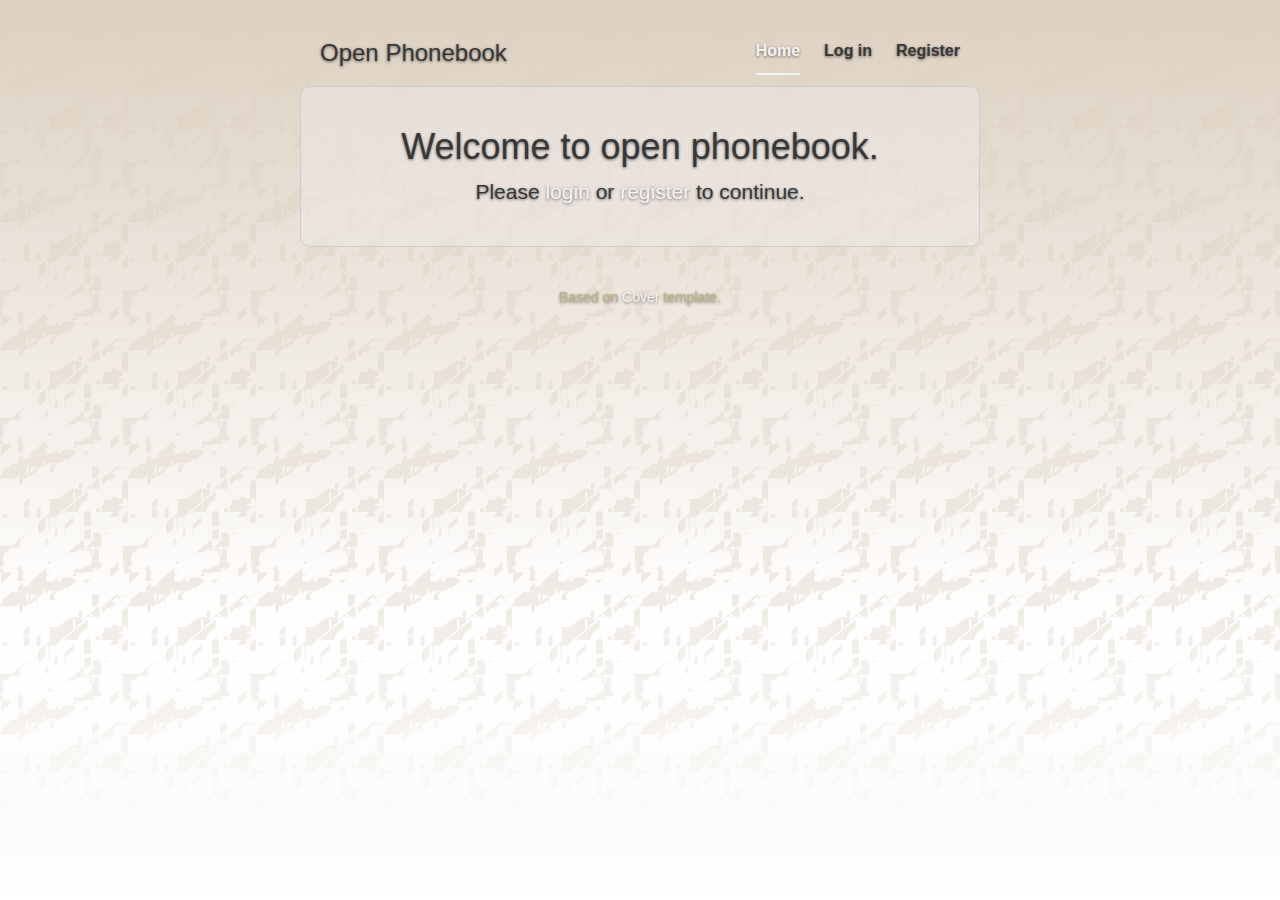
<file: WebContent/index.html>
<!DOCTYPE html>
<html lang="en">

<head>
    <meta charset="utf-8">
    <meta http-equiv="X-UA-Compatible" content="IE=edge">
    <meta name="viewport" content="width=device-width, initial-scale=1">
    <!-- The above 3 meta tags *must* come first in the head; any other head content must come *after* these tags -->
    <meta name="description" content="Simple phonebook.">
    <meta name="author" content="AonoZan">
    <link rel="icon" href="assets/favicon.ico">

    <title>Open Phonebook by AonoZan</title>

    <!-- Bootstrap core CSS -->
    <link href="css/bootstrap.min.css" rel="stylesheet">

    <!-- IE10 viewport hack for Surface/desktop Windows 8 bug -->
    <link href="assets/css/ie10-viewport-bug-workaround.css" rel="stylesheet">

    <!-- Custom styles for this template -->
    <link href="cover.css" rel="stylesheet">
</head>
<body>
    <div class="site-wrapper">
        <div class="site-wrapper-inner">
            <div class="cover-container">
                <div class="masthead clearfix">
                    <div class="inner">
                        <h3 class="masthead-brand">Open Phonebook</h3>
                        <nav>
                            <ul class="nav masthead-nav">
                                <li class="active"><a href="index.html">Home</a></li>
                                <li><a href="login.html">Log in</a></li>
                                <li><a href="register.html">Register</a></li>
                            </ul>
                        </nav>
                    </div>
                </div>

                <div class="inner cover">
                    <h1 class="cover-heading">Welcome to open phonebook.</h1>
                    <p class="lead">Please <a href="login.html">login</a> or <a href="register.html">register</a> to continue.</p>
                </div>
                <div class="mastfoot">
                    <div class="inner">
                        <p>Based on <a href="http://getbootstrap.com/examples/cover/">Cover</a> template.</p>
                    </div>
                </div>
            </div>
        </div>
    </div>

    <!-- Bootstrap core JavaScript
    ================================================== -->
    <!-- Placed at the end of the document so the pages load faster -->
    <!--script src="https://ajax.googleapis.com/ajax/libs/jquery/1.12.4/jquery.min.js"></script-->
    <script src="js/jquery.min.js"></script>
    <script>
        window.jQuery || document.write('<script src="../../assets/js/vendor/jquery.min.js"><\/script>')

    </script>
    <script src="js/bootstrap.min.js"></script>
    <!-- IE10 viewport hack for Surface/desktop Windows 8 bug -->
    <script src="assets/js/ie10-viewport-bug-workaround.js"></script>
</body>

</html>
</file>
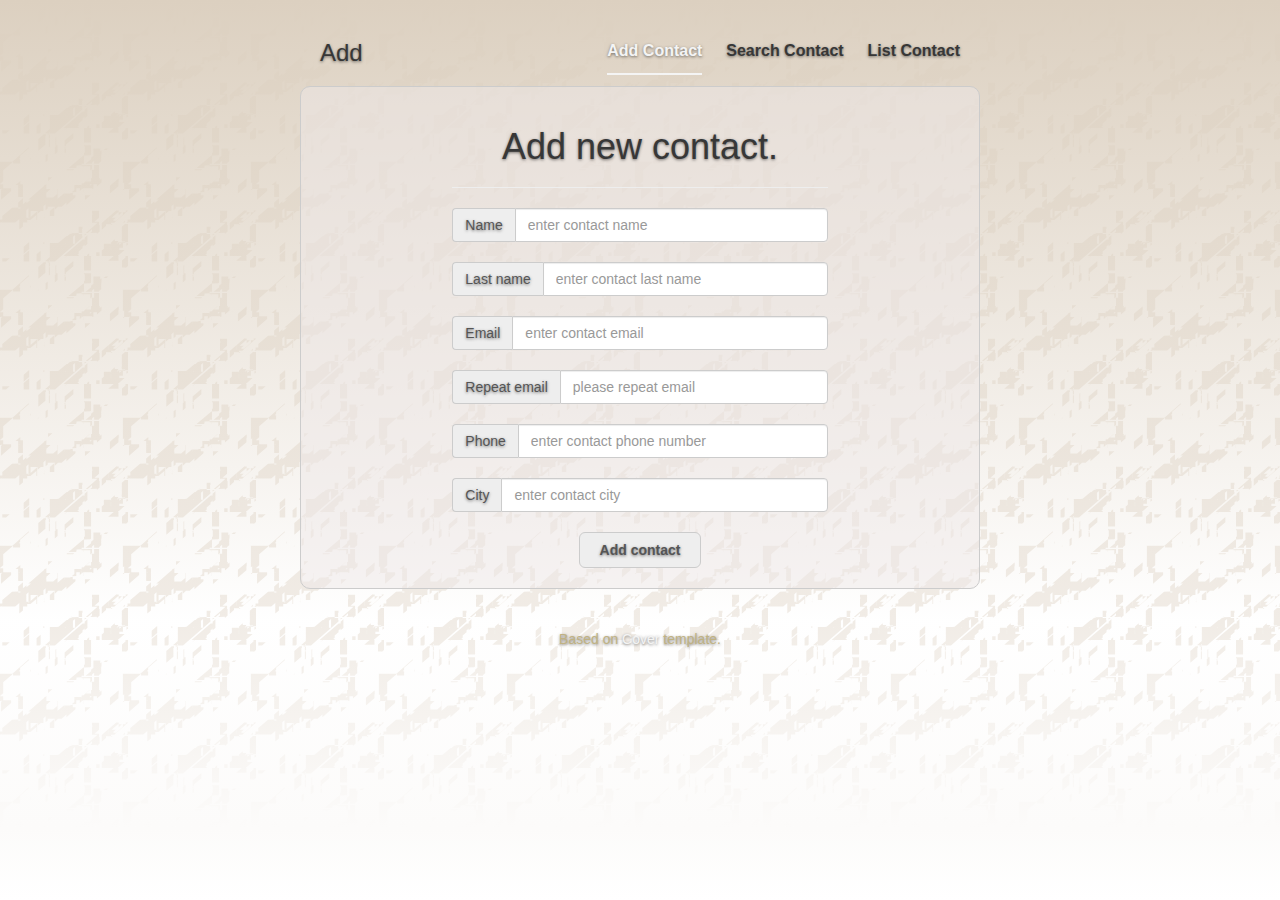
<file: WebContent/add.html>
<!DOCTYPE html>
<html lang="en">

<head>
    <meta charset="utf-8">
    <meta http-equiv="X-UA-Compatible" content="IE=edge">
    <meta name="viewport" content="width=device-width, initial-scale=1">
    <!-- The above 3 meta tags *must* come first in the head; any other head content must come *after* these tags -->
    <meta name="description" content="Simple phonebook.">
    <meta name="author" content="AonoZan">
    <link rel="icon" href="assets/favicon.ico">

    <title>Open Phonebook by AonoZan</title>

    <!-- Bootstrap core CSS -->
    <link href="css/bootstrap.min.css" rel="stylesheet">

    <!-- IE10 viewport hack for Surface/desktop Windows 8 bug -->
    <link href="assets/css/ie10-viewport-bug-workaround.css" rel="stylesheet">

    <!-- Custom styles for this template -->
    <link href="cover.css" rel="stylesheet">
</head>

<body>
    <div class="site-wrapper">
        <div class="site-wrapper-inner">
            <div class="cover-container">
                <div class="masthead clearfix">
                    <div class="inner">
                        <h3 class="masthead-brand">Add</h3>
                        <nav>
                            <ul class="nav masthead-nav">
                                <li class="active"><a href="add.html">Add Contact</a></li>
                                <li><a href="search.html">Search Contact</a></li>
                                <li><a href="list.html">List Contact</a></li>
                            </ul>
                        </nav>
                    </div>
                </div>
                <div class="inner cover ">
                    <div class="container-fluid">
                        <div class="row-fluid">
                            <div class="col-lg-8 col-lg-offset-2">
                                <h1>Add new contact.</h1>
                                <hr>
                                <form>
                                    <div class="input-group">
                                        <span class="input-group-addon" id="name">Name</span>
                                        <input type="text" class="form-control" placeholder="enter contact name" aria-describedby="basic-addon1">
                                    </div>
                                    <br>
                                    <div class="input-group">
                                        <span class="input-group-addon" id="last-name">Last name</span>
                                        <input type="text" class="form-control" placeholder="enter contact last name" aria-describedby="basic-addon1">
                                    </div>
                                    <br>
                                    <div class="input-group">
                                        <span class="input-group-addon" id="email">Email</span>
                                        <input type="text" class="form-control" placeholder="enter contact email" aria-describedby="basic-addon1">
                                    </div>
                                    <br>
                                    <div class="input-group">
                                        <span class="input-group-addon" id="email-repeat">Repeat email</span>
                                        <input type="text" class="form-control" placeholder="please repeat email" aria-describedby="basic-addon1">
                                    </div>
                                    <br>
                                    <div class="input-group">
                                        <span class="input-group-addon" id="phone">Phone</span>
                                        <input type="text" class="form-control" placeholder="enter contact phone number" aria-describedby="basic-addon1">
                                    </div>
                                    <br>
                                    <div class="input-group">
                                        <span class="input-group-addon" id="city">City</span>
                                        <input type="text" class="form-control" placeholder="enter contact city" aria-describedby="basic-addon1">
                                    </div>
                                    <br>
                                    <button type="submit" class="btn btn-lg btn-default">Add contact</button>
                                </form>
                            </div>
                        </div>
                    </div>
                </div>
                <div class="mastfoot">
                    <div class="inner">
                        <p>Based on <a href="http://getbootstrap.com/examples/cover/">Cover</a> template.</p>
                    </div>
                </div>
            </div>
        </div>
    </div>

    <!-- Bootstrap core JavaScript
    ================================================== -->
    <!-- Placed at the end of the document so the pages load faster -->
    <!--script src="https://ajax.googleapis.com/ajax/libs/jquery/1.12.4/jquery.min.js"></script-->
    <script src="js/jquery.min.js"></script>
    <script>
        window.jQuery || document.write('<script src="../../assets/js/vendor/jquery.min.js"><\/script>')

    </script>
    <script src="js/bootstrap.min.js"></script>
    <!-- IE10 viewport hack for Surface/desktop Windows 8 bug -->
    <script src="assets/js/ie10-viewport-bug-workaround.js"></script>
</body>

</html>
</file>
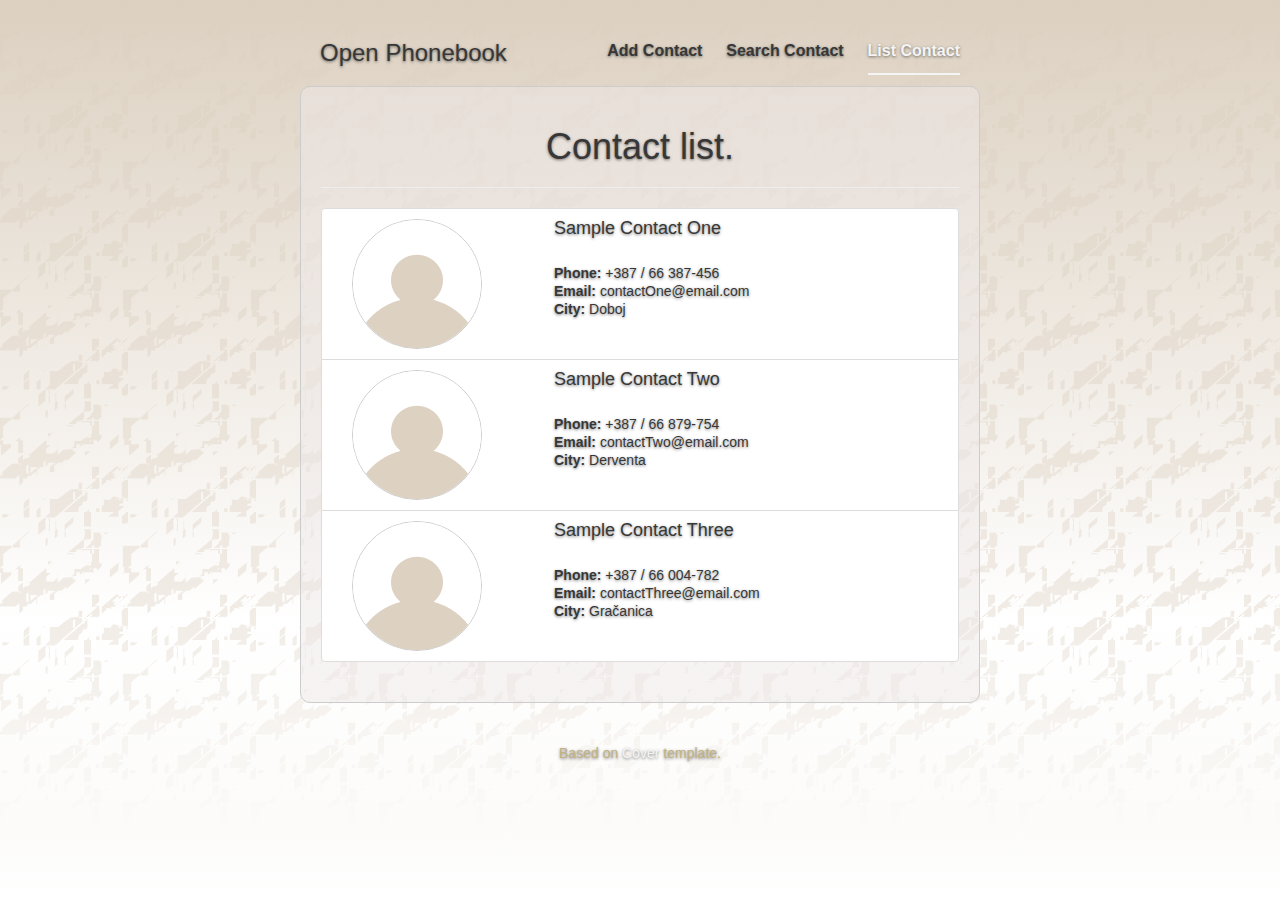
<file: WebContent/list.html>
<!DOCTYPE html>
<html lang="en">

<head>
    <meta charset="utf-8">
    <meta http-equiv="X-UA-Compatible" content="IE=edge">
    <meta name="viewport" content="width=device-width, initial-scale=1">
    <!-- The above 3 meta tags *must* come first in the head; any other head content must come *after* these tags -->
    <meta name="description" content="Simple phonebook.">
    <meta name="author" content="AonoZan">
    <link rel="icon" href="assets/favicon.ico">

    <title>Open Phonebook by AonoZan</title>

    <!-- Bootstrap core CSS -->
    <link href="css/bootstrap.min.css" rel="stylesheet">

    <!-- IE10 viewport hack for Surface/desktop Windows 8 bug -->
    <link href="assets/css/ie10-viewport-bug-workaround.css" rel="stylesheet">

    <!-- Custom styles for this template -->
    <link href="cover.css" rel="stylesheet">
</head>

<body>
    <div class="site-wrapper">
        <div class="site-wrapper-inner">
            <div class="cover-container">
                <div class="masthead clearfix">
                    <div class="inner">
                        <h3 class="masthead-brand">Open Phonebook</h3>
                        <nav>
                            <ul class="nav masthead-nav">
                                <li><a href="add.html">Add Contact</a></li>
                                <li><a href="search.html">Search Contact</a></li>
                                <li class="active"><a href="list.html">List Contact</a></li>
                            </ul>
                        </nav>
                    </div>
                </div>
                <div class="inner cover">
                    <h1>Contact list.</h1>
                    <hr>
                    <ul class="list-group">
                        <li class="list-group-item">
                            <div class="col-xs-4">
                                <img src="library/avatars/default.png" class="img-circle img-responsive avatar" alt="Default avatar">
                            </div>

                            <div class="col-xs-8 text-left">
                                <h4 class="list-group-item-heading">Sample Contact One</h4>
                                <br>
                                <p class="list-group-item-text">
                                    <strong>Phone:</strong>
                                    <span>+387 / 66 387-456</span><br>
                                    <strong>Email:</strong>
                                    <span>contactOne@email.com</span><br>
                                    <strong>City:</strong>
                                    <span>Doboj</span><br>
                                </p>
                            </div>
                            <div class="clearfix"></div>
                        </li>
                        <li class="list-group-item">
                            <div class="col-xs-4">
                                <img src="library/avatars/default.png" class="img-circle img-responsive avatar" alt="Default avatar">
                            </div>

                            <div class="col-xs-8 text-left">
                                <h4 class="list-group-item-heading">Sample Contact Two</h4>
                                <br>
                                <p class="list-group-item-text">
                                    <strong>Phone:</strong>
                                    <span>+387 / 66 879-754</span><br>
                                    <strong>Email:</strong>
                                    <span>contactTwo@email.com</span><br>
                                    <strong>City:</strong>
                                    <span>Derventa</span><br>
                                </p>
                            </div>
                            <div class="clearfix"></div>
                        </li>
                        <li class="list-group-item">
                            <div class="col-xs-4">
                                <img src="library/avatars/default.png" class="img-circle img-responsive avatar" alt="Default avatar">
                            </div>

                            <div class="col-xs-8 text-left">
                                <h4 class="list-group-item-heading">Sample Contact Three</h4>
                                <br>
                                <p class="list-group-item-text">
                                    <strong>Phone:</strong>
                                    <span>+387 / 66 004-782</span><br>
                                    <strong>Email:</strong>
                                    <span>contactThree@email.com</span><br>
                                    <strong>City:</strong>
                                    <span>Gračanica</span><br>
                                </p>
                            </div>
                            <div class="clearfix"></div>
                        </li>

                    </ul>
                </div>
                <div class="mastfoot">
                    <div class="inner">
                        <p>Based on <a href="http://getbootstrap.com/examples/cover/">Cover</a> template.</p>
                    </div>
                </div>
            </div>
        </div>
    </div>

    <!-- Bootstrap core JavaScript
    ================================================== -->
    <!-- Placed at the end of the document so the pages load faster -->
    <!--script src="https://ajax.googleapis.com/ajax/libs/jquery/1.12.4/jquery.min.js"></script-->
    <script src="js/jquery.min.js"></script>
    <script>
        window.jQuery || document.write('<script src="../../assets/js/vendor/jquery.min.js"><\/script>')

    </script>
    <script src="js/bootstrap.min.js"></script>
    <!-- IE10 viewport hack for Surface/desktop Windows 8 bug -->
    <script src="assets/js/ie10-viewport-bug-workaround.js"></script>
</body>

</html>
</file>
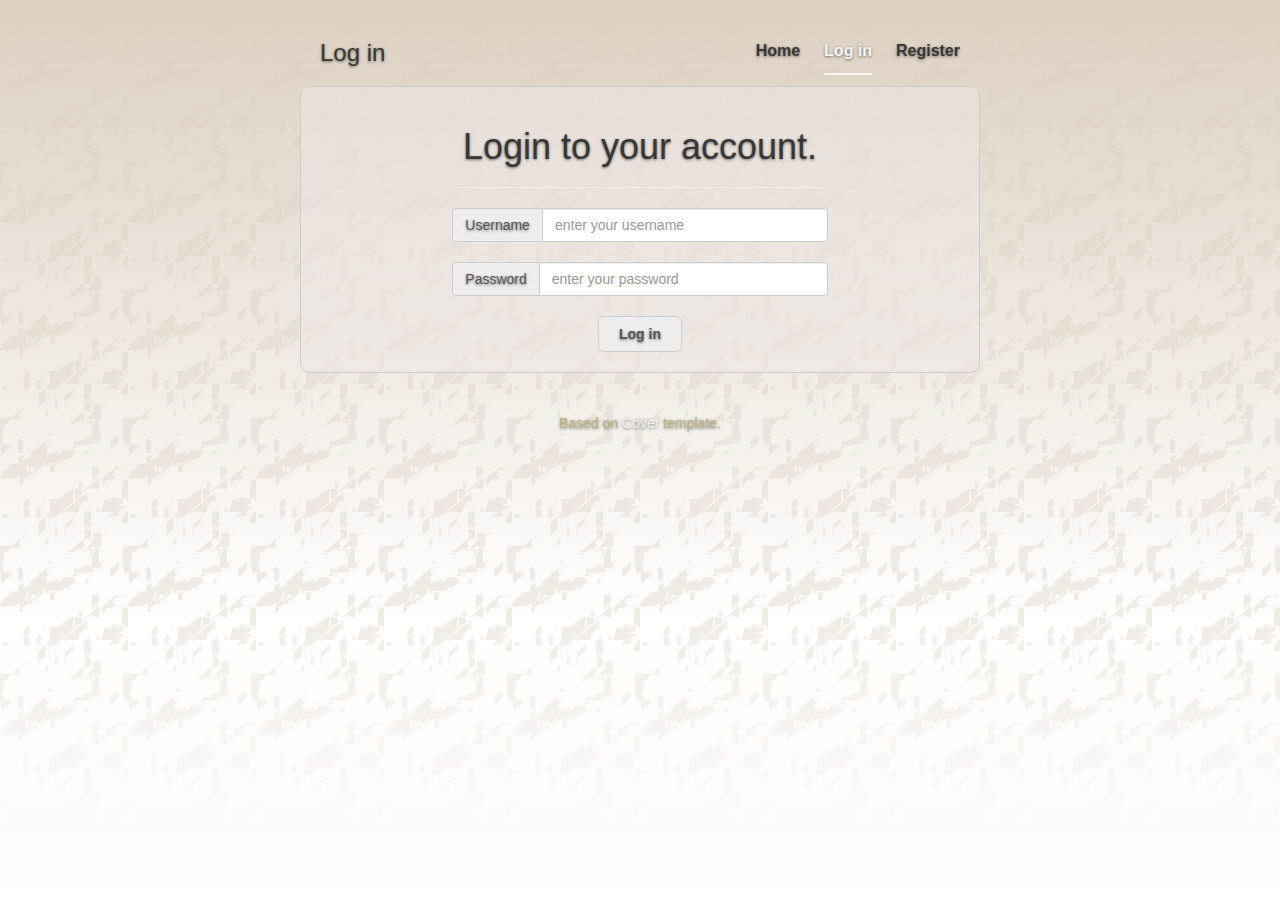
<file: WebContent/login.html>
<!DOCTYPE html>
<html lang="en">

<head>
    <meta charset="utf-8">
    <meta http-equiv="X-UA-Compatible" content="IE=edge">
    <meta name="viewport" content="width=device-width, initial-scale=1">
    <!-- The above 3 meta tags *must* come first in the head; any other head content must come *after* these tags -->
    <meta name="description" content="Simple phonebook.">
    <meta name="author" content="AonoZan">
    <link rel="icon" href="assets/favicon.ico">

    <title>Open Phonebook by AonoZan</title>

    <!-- Bootstrap core CSS -->
    <link href="css/bootstrap.min.css" rel="stylesheet">

    <!-- IE10 viewport hack for Surface/desktop Windows 8 bug -->
    <link href="assets/css/ie10-viewport-bug-workaround.css" rel="stylesheet">

    <!-- Custom styles for this template -->
    <link href="cover.css" rel="stylesheet">
</head>

<body>
    <div class="site-wrapper">
        <div class="site-wrapper-inner">
            <div class="cover-container">
                <div class="masthead clearfix">
                    <div class="inner">
                        <h3 class="masthead-brand">Log in</h3>
                        <nav>
                            <ul class="nav masthead-nav">
                                <li><a href="index.html">Home</a></li>
                                <li class="active"><a href="login.html">Log in</a></li>
                                <li><a href="register.html">Register</a></li>
                            </ul>
                        </nav>
                    </div>
                </div>
                <div class="inner cover">
                    <div class="container-fluid">
                        <div class="row-fluid">
                            <div class="col-lg-8 col-lg-offset-2">
                                <h1>Login to your account.</h1>
                                <hr>
                                <form action="list.html">
                                    <div class="input-group">
                                        <span class="input-group-addon" id="username">Username</span>
                                        <input type="text" class="form-control" placeholder="enter your username" aria-describedby="basic-addon1">
                                    </div>
                                    <br>
                                    <div class="input-group">
                                        <span class="input-group-addon" id="password">Password</span>
                                        <input type="password" class="form-control" placeholder="enter your password" aria-describedby="basic-addon1">
                                    </div>
                                    <br>
                                    <button type="submit" class="btn btn-lg btn-default">Log in</button>
                                </form>
                            </div>
                        </div>
                    </div>
                </div>
                <div class="mastfoot">
                    <div class="inner">
                        <p>Based on <a href="http://getbootstrap.com/examples/cover/">Cover</a> template.</p>
                    </div>
                </div>
            </div>
        </div>
    </div>

    <!-- Bootstrap core JavaScript
    ================================================== -->
    <!-- Placed at the end of the document so the pages load faster -->
    <!--script src="https://ajax.googleapis.com/ajax/libs/jquery/1.12.4/jquery.min.js"></script-->
    <script src="js/jquery.min.js"></script>
    <script>
        window.jQuery || document.write('<script src="../../assets/js/vendor/jquery.min.js"><\/script>')

    </script>
    <script src="js/bootstrap.min.js"></script>
    <!-- IE10 viewport hack for Surface/desktop Windows 8 bug -->
    <script src="assets/js/ie10-viewport-bug-workaround.js"></script>
</body>

</html>
</file>
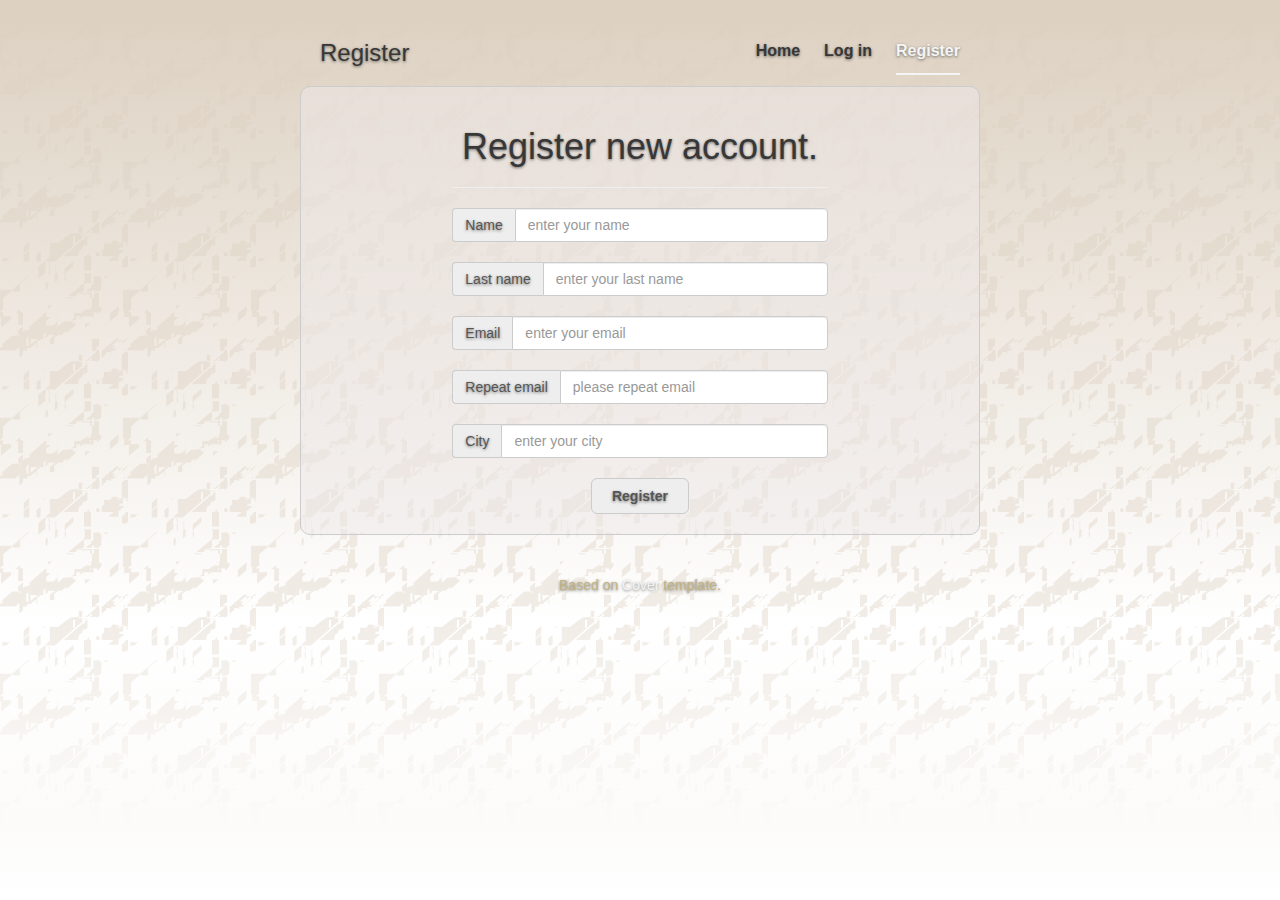
<file: WebContent/register.html>
<!DOCTYPE html>
<html lang="en">

<head>
    <meta charset="utf-8">
    <meta http-equiv="X-UA-Compatible" content="IE=edge">
    <meta name="viewport" content="width=device-width, initial-scale=1">
    <!-- The above 3 meta tags *must* come first in the head; any other head content must come *after* these tags -->
    <meta name="description" content="Simple phonebook.">
    <meta name="author" content="AonoZan">
    <link rel="icon" href="assets/favicon.ico">

    <title>Open Phonebook by AonoZan</title>

    <!-- Bootstrap core CSS -->
    <link href="css/bootstrap.min.css" rel="stylesheet">

    <!-- IE10 viewport hack for Surface/desktop Windows 8 bug -->
    <link href="assets/css/ie10-viewport-bug-workaround.css" rel="stylesheet">

    <!-- Custom styles for this template -->
    <link href="cover.css" rel="stylesheet">
</head>

<body>
    <div class="site-wrapper">
        <div class="site-wrapper-inner">
            <div class="cover-container">
                <div class="masthead clearfix">
                    <div class="inner">
                        <h3 class="masthead-brand">Register</h3>
                        <nav>
                            <ul class="nav masthead-nav">
                                <li><a href="index.html">Home</a></li>
                                <li><a href="login.html">Log in</a></li>
                                <li class="active"><a href="register.html">Register</a></li>
                            </ul>
                        </nav>
                    </div>
                </div>
                <div class="inner cover ">
                    <div class="container-fluid">
                        <div class="row-fluid">
                            <div class="col-lg-8 col-lg-offset-2">
                                <h1>Register new account.</h1>
                                <hr>
                                <form>
                                    <div class="input-group">
                                        <span class="input-group-addon" id="name">Name</span>
                                        <input type="text" class="form-control" placeholder="enter your name" aria-describedby="basic-addon1">
                                    </div>
                                    <br>
                                    <div class="input-group">
                                        <span class="input-group-addon" id="last-name">Last name</span>
                                        <input type="text" class="form-control" placeholder="enter your last name" aria-describedby="basic-addon1">
                                    </div>
                                    <br>
                                    <div class="input-group">
                                        <span class="input-group-addon" id="email">Email</span>
                                        <input type="text" class="form-control" placeholder="enter your email" aria-describedby="basic-addon1">
                                    </div>
                                    <br>
                                    <div class="input-group">
                                        <span class="input-group-addon" id="email-repeat">Repeat email</span>
                                        <input type="text" class="form-control" placeholder="please repeat email" aria-describedby="basic-addon1">
                                    </div>
                                    <br>
                                    <div class="input-group">
                                        <span class="input-group-addon" id="city">City</span>
                                        <input type="text" class="form-control" placeholder="enter your city" aria-describedby="basic-addon1">
                                    </div>
                                    <br>
                                    <button type="submit" class="btn btn-lg btn-default">Register</button>
                                </form>
                            </div>
                        </div>
                    </div>
                </div>
                <div class="mastfoot">
                    <div class="inner">
                        <p>Based on <a href="http://getbootstrap.com/examples/cover/">Cover</a> template.</p>
                    </div>
                </div>
            </div>
        </div>
    </div>

    <!-- Bootstrap core JavaScript
    ================================================== -->
    <!-- Placed at the end of the document so the pages load faster -->
    <!--script src="https://ajax.googleapis.com/ajax/libs/jquery/1.12.4/jquery.min.js"></script-->
    <script src="js/jquery.min.js"></script>
    <script>
        window.jQuery || document.write('<script src="../../assets/js/vendor/jquery.min.js"><\/script>')

    </script>
    <script src="js/bootstrap.min.js"></script>
    <script src="js/bootstrap.min.js"></script>
    <!-- IE10 viewport hack for Surface/desktop Windows 8 bug -->
    <script src="assets/js/ie10-viewport-bug-workaround.js"></script>
</body>

</html>
</file>
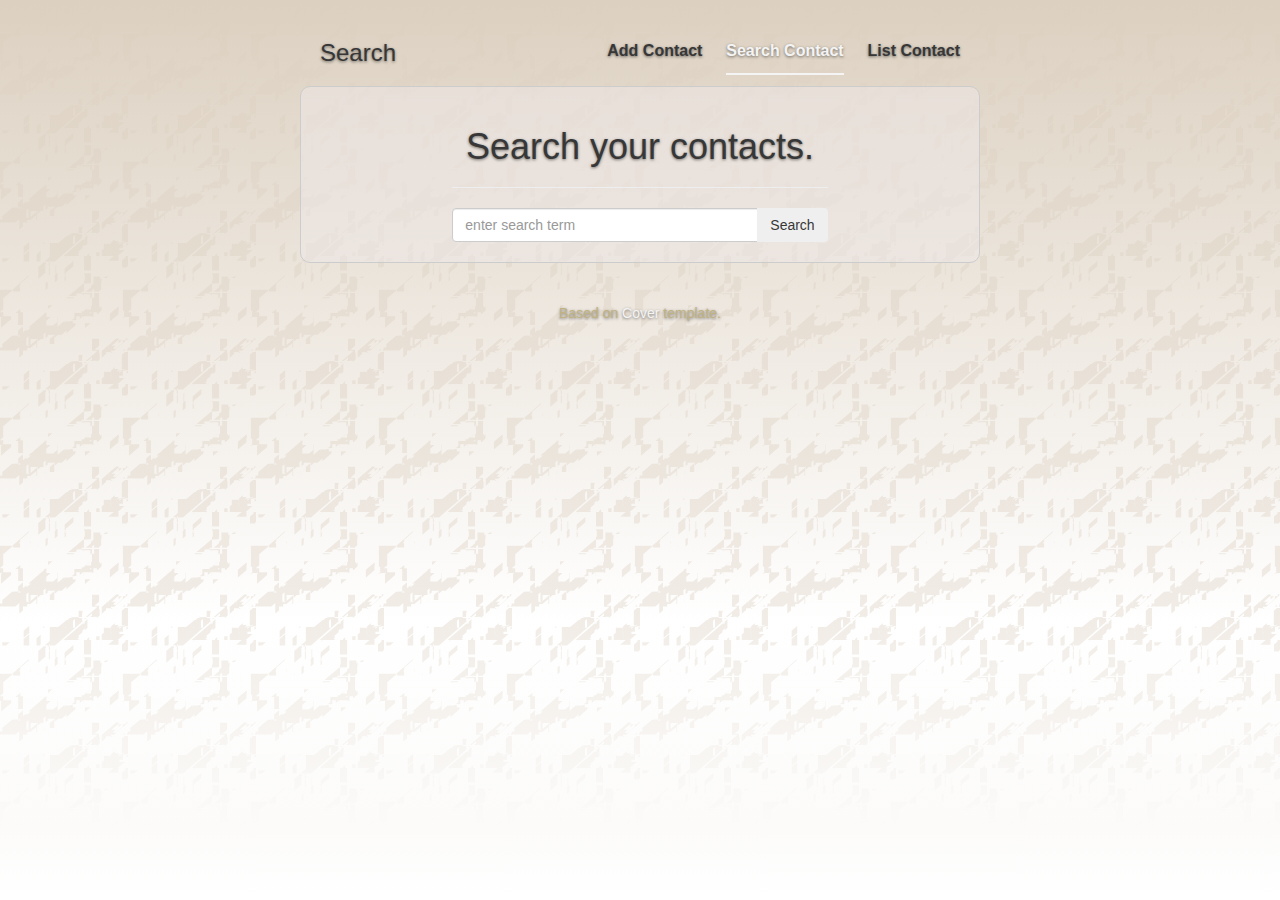
<file: WebContent/search.html>
<!DOCTYPE html>
<html lang="en">

<head>
    <meta charset="utf-8">
    <meta http-equiv="X-UA-Compatible" content="IE=edge">
    <meta name="viewport" content="width=device-width, initial-scale=1">
    <!-- The above 3 meta tags *must* come first in the head; any other head content must come *after* these tags -->
    <meta name="description" content="Simple phonebook.">
    <meta name="author" content="AonoZan">
    <link rel="icon" href="assets/favicon.ico">

    <title>Open Phonebook by AonoZan</title>

    <!-- Bootstrap core CSS -->
    <link href="css/bootstrap.min.css" rel="stylesheet">

    <!-- IE10 viewport hack for Surface/desktop Windows 8 bug -->
    <link href="assets/css/ie10-viewport-bug-workaround.css" rel="stylesheet">

    <!-- Custom styles for this template -->
    <link href="cover.css" rel="stylesheet">
</head>

<body>
    <div class="site-wrapper">
        <div class="site-wrapper-inner">
            <div class="cover-container">
                <div class="masthead clearfix">
                    <div class="inner">
                        <h3 class="masthead-brand">Search</h3>
                        <nav>
                            <ul class="nav masthead-nav">
                                <li><a href="add.html">Add Contact</a></li>
                                <li class="active"><a href="search.html">Search Contact</a></li>
                                <li><a href="list.html">List Contact</a></li>
                            </ul>
                        </nav>
                    </div>
                </div>
                <div class="inner cover">
                    <div class="container-fluid">
                        <div class="row-fluid">
                            <div class="col-lg-8 col-lg-offset-2">
                                <h1>Search your contacts.</h1>
                                <hr>
                                <form>
                                    <div class="input-group">

                                        <input type="text" class="form-control" placeholder="enter search term" aria-describedby="search-term">
                                        <span class="input-group-btn" id="search-term">
                                            <button class="btn btn-secondary" type="button">Search</button>
                                        </span>
                                    </div>
                                </form>
                            </div>
                        </div>
                    </div>
                </div>
                <div class="mastfoot">
                    <div class="inner">
                        <p>Based on <a href="http://getbootstrap.com/examples/cover/">Cover</a> template.</p>
                    </div>
                </div>
            </div>
        </div>
    </div>

    <!-- Bootstrap core JavaScript
    ================================================== -->
    <!-- Placed at the end of the document so the pages load faster -->
    <!--script src="https://ajax.googleapis.com/ajax/libs/jquery/1.12.4/jquery.min.js"></script-->
    <script src="js/jquery.min.js"></script>
    <script>
        window.jQuery || document.write('<script src="../../assets/js/vendor/jquery.min.js"><\/script>')
    </script>
    <script src="js/bootstrap.min.js"></script>
    <!-- IE10 viewport hack for Surface/desktop Windows 8 bug -->
    <script src="assets/js/ie10-viewport-bug-workaround.js"></script>
</body>

</html>
</file>
<file: WebContent/cover.css>
/*
 * Colors
 */

test {
    color: #c0b283;
    color: #dcd0c0;
    color: #f4f4f4;
    color: #373737;
}


/*
 * Globals
 */


/* Links */

a,
a:focus,
a:hover {
    color: #f4f4f4;
}


/* Custom default button */

.btn-default,
.btn-default:hover,
.btn-default:focus {
    color: #373737;
    text-shadow: none;
    /* Prevent inheritance from `body` */
    background-color: #eee;
    border: 1px solid #ccc;
    font-family: "Helvetica Neue", Helvetica, Arial, sans-serif;
    padding: 6px 12px;
    font-size: 14px;
    font-weight: 400;
    line-height: 1;
    color: #555;
    text-shadow: 0 1px 3px rgba(0, 0, 0, .5);
}


/* Custom avatar image */

.avatar {
    border: 1px solid #ccc;
}

/* Custom input highlight */

.form-control:focus {
    border-color: #373737;
    box-shadow: inset 0 1px 1px rgba(0,0,0,.075), 0 0 8px rgba( 0, 0, 0, 0.705 );
}

/*
 * Base structure
 */

html {
    background-image: url("graphics/background.svg");
    /* For Safari 5.1 to 6.0 */
    background-attachment: fixed;
}

html,
body {
    height: 100%;
}

body {
    color: #373737;
    text-align: center;
    text-shadow: 0 1px 3px rgba(0, 0, 0, .5);
    background-color: rgba(0, 0, 0, .0);
}


/* Extra markup and styles for table-esque vertical and horizontal centering */

.site-wrapper {
    display: table;
    width: 100%;
    height: 100%;
    /* For at least Firefox */
    min-height: 100%;
    /*-webkit-box-shadow: inset 0 0 100px rgba(0,0,0,.5);
          box-shadow: inset 0 0 100px rgba(0,0,0,.5);*/
    background: -webkit-linear-gradient(rgba(220, 208, 192, 1) 0%, rgba(244, 240, 235, 0.01) 69%, rgba(252, 251, 250, 1) 92%, rgba(255, 255, 255, 1) 100%);
    background: -moz-linear-gradient(rgba(220, 208, 192, 1) 0%, rgba(244, 240, 235, 0.01) 69%, rgba(252, 251, 250, 1) 92%, rgba(255, 255, 255, 1) 100%);
    background: -o-linear-gradient(rgba(220, 208, 192, 1) 0%, rgba(244, 240, 235, 0.01) 69%, rgba(252, 251, 250, 1) 92%, rgba(255, 255, 255, 1) 100%);
    background: linear-gradient(rgba(220, 208, 192, 1) 0%, rgba(244, 240, 235, 0.01) 69%, rgba(252, 251, 250, 1) 92%, rgba(255, 255, 255, 1) 100%);
    background-attachment: fixed;
    filter: progid:DXImageTransform.Microsoft.gradient( startColorstr='#dcd0c0', endColorstr='#f4f4f4', GradientType=0);
}

.site-wrapper-inner {
    display: table-cell;
    vertical-align: top;
}

.cover-container {
    margin-right: auto;
    margin-left: auto;
}


/* Padding for spacing */

.inner {
    padding: 30px;
}


/*
 * Header
 */

.masthead-brand {
    margin-top: 10px;
    margin-bottom: 10px;
}

.masthead-nav>li {
    display: inline-block;
}

.masthead-nav>li+li {
    margin-left: 20px;
}

.masthead-nav>li>a {
    padding-right: 0;
    padding-left: 0;
    font-size: 16px;
    font-weight: bold;
    color: #373737;
    /* IE8 proofing */
    border-bottom: 2px solid transparent;
}

.masthead-nav>li>a:hover,
.masthead-nav>li>a:focus {
    background-color: transparent;
    border-bottom-color: #999;
    border-bottom-color: rgba(255, 255, 255, .25);
}

.masthead-nav>.active>a,
.masthead-nav>.active>a:hover,
.masthead-nav>.active>a:focus {
    color: #f4f4f4;
    border-bottom-color: #f4f4f4;
}

@media (min-width: 768px) {
    .masthead-brand {
        float: left;
    }
    .masthead-nav {
        float: right;
    }
}


/*
 * Cover
 */

.cover {
    padding: 20px;
    background-color: rgba( 237, 231, 231, 0.5 );
    margin: 10px;
    border: 1px solid #ccc;
    border-radius: 10px;
}

.cover .btn-lg {
    padding: 10px 20px;
    font-weight: bold;
}


/*
 * Footer
 */

.mastfoot {
    color: #999;
    /* IE8 proofing */
    color: #c0b283;
}


/*
 * Affix and center
 */

@media (min-width: 768px) {
    /* Pull out the header and footer */
    .masthead {
        top: 0;
    }
    .mastfoot {
        bottom: 0;
    }
    /* Start the vertical centering */
    .site-wrapper-inner {
        vertical-align: top;
    }
    /* Handle the widths */
    .masthead,
    .mastfoot,
    .cover-container {
        width: 100%;
        /* Must be percentage or pixels for horizontal alignment */
    }
}

@media (min-width: 992px) {
    .masthead,
    .mastfoot,
    .cover-container {
        width: 700px;
    }
}
</file>
<file: WebContent/assets/css/ie10-viewport-bug-workaround.css>
/*!
 * IE10 viewport hack for Surface/desktop Windows 8 bug
 * Copyright 2014-2015 Twitter, Inc.
 * Licensed under MIT (https://github.com/twbs/bootstrap/blob/master/LICENSE)
 */

/*
 * See the Getting Started docs for more information:
 * http://getbootstrap.com/getting-started/#support-ie10-width
 */
@-ms-viewport     { width: device-width; }
@-o-viewport      { width: device-width; }
@viewport         { width: device-width; }
</file>
